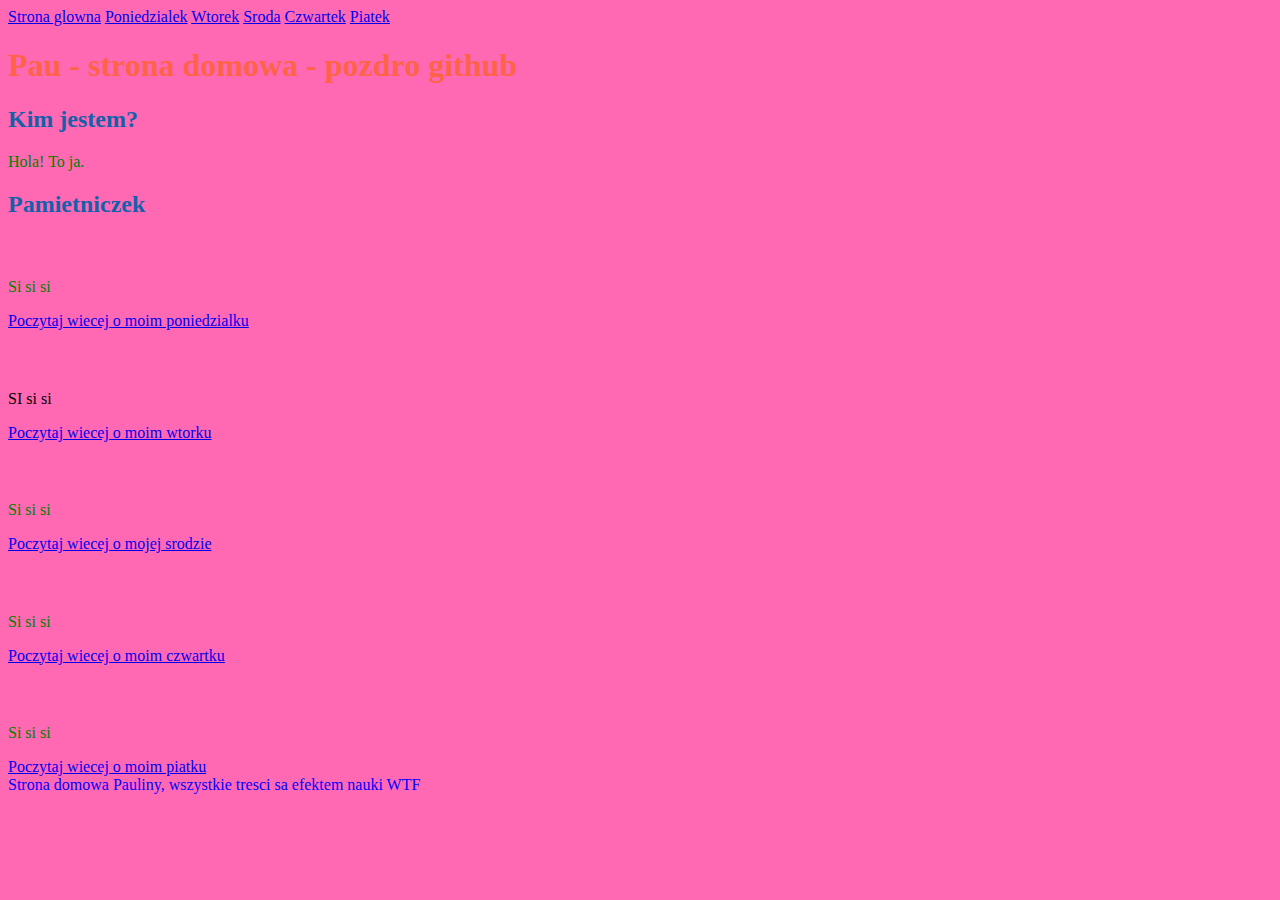
<file: index.html>
<!DOCTYPE html>
<html lang="en">

<head>
	<meta charset="UTF-8">
	<meta name="viewport" content="width=device-width, initial-scale=1.0">
	<meta http-equiv="X-UA-Compatible" content="ie=edge">
	<title>Document</title>
	<link href="style.css" rel="stylesheet" type="text/css">

</head>

<body>
	<main>
		<header>
			<a href="index.html"> Strona glowna</a>
            <a href="tydzien/poniedzialek.html"> Poniedzialek</a>
            <a href="tydzien/wtorek.html"> Wtorek</a>
            <a href="tydzien/sroda.html"> Sroda</a>
            <a href="tydzien/czwartek.html"> Czwartek</a>
			<a href="tydzien/piatek.html"> Piatek</a>		
		</header>
		<header>
			<h1 class="mainHeader"> Pau - strona domowa - pozdro github </h1>
		</header>

		<section>
			<h2 class="sectionHeader"> Kim jestem?</h2>
			<p class="paragraph"> Hola! To ja. </p>

		</section>

		<section>
			<h2 class="sectionHeader"></h2lass> Pamietniczek</h2>
		</section>

		<section>
			<h3 class="header"> Poniedzialek </h3>
			<p class="paragraph"> Si si si</p>
			<a href="tydzien/poniedzialek.html">Poczytaj wiecej o moim poniedzialku</a>
		</section>

		<section>
			<h3 class="header"> Wtorek </h3>
			<p> SI si si</p>
			<a href="tydzien/wtorek.html">Poczytaj wiecej o moim wtorku</a>

		</section>
		<section>
			<h3 class="header"> Sroda</h3>
			<p class="paragraph"> Si si si</p>
			<a href="tydzien/sroda.html">Poczytaj wiecej o mojej srodzie</a>
		</section>

		<section>
			<h3 class="header"> Czwartek</h3>
			<p class="paragraph"> Si si si</p>
			<a href="tydzien/czwartek.html">Poczytaj wiecej o moim czwartku</a>
		</section>

		<section>
			<h3 class="header"> Piatek</h3>
			<p class="paragraph"> Si si si</p>
			<a href="tydzien/piatek.html">Poczytaj wiecej o moim piatku</a><br>


		</section>


	</main>

	<footer class="footer"> Strona domowa Pauliny, wszystkie tresci sa efektem nauki WTF
	</footer>
	<script src="main.js"></script>
	</script>
</body>

</html>
</file>
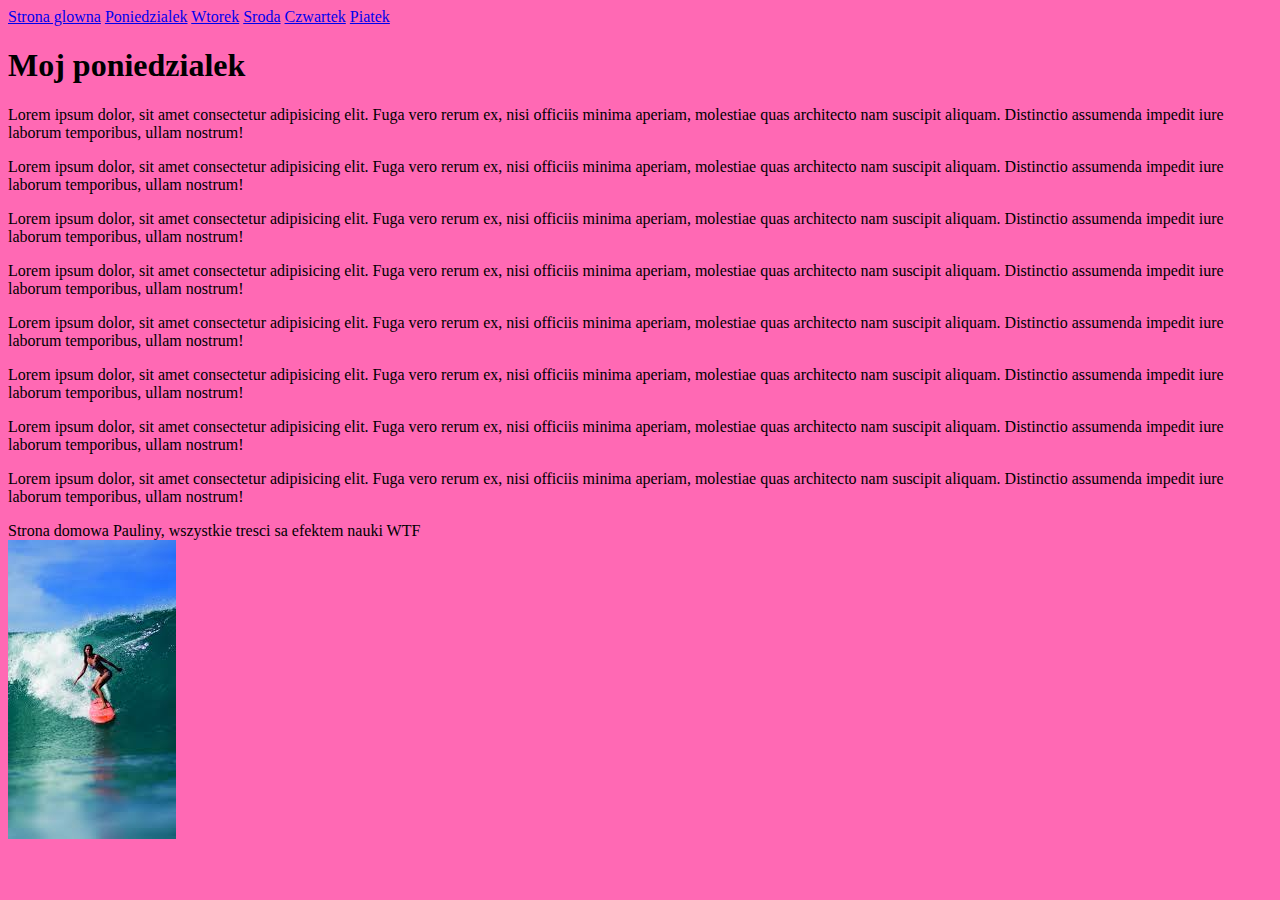
<file: tydzien/poniedzialek.html>
<!DOCTYPE html>
<html lang="pl">

<head>
    <meta charset="UTF-8">
    <meta name="viewport" content="width=device-width, initial-scale=1.0">
    <meta http-equiv="X-UA-Compatible" content="ie=edge">
    <title>Document</title>
    <link href="../style.css" rel="stylesheet" type="text/css">

</head>

<body>
    <main>
        <header>
            <a href="../index.html"> Strona glowna</a>
            <a href="poniedzialek.html"> Poniedzialek</a>
            <a href="wtorek.html"> Wtorek</a>
            <a href="sroda.html"> Sroda</a>
            <a href="czwartek.html"> Czwartek</a>
			<a href="piatek.html"> Piatek</a>

        </header>
        <h1>
Moj poniedzialek        </h1>
<p> Lorem ipsum dolor, sit amet consectetur adipisicing elit. Fuga vero rerum ex, nisi officiis minima aperiam, molestiae quas architecto nam suscipit aliquam. Distinctio assumenda impedit iure laborum temporibus, ullam nostrum!</p>
<p> Lorem ipsum dolor, sit amet consectetur adipisicing elit. Fuga vero rerum ex, nisi officiis minima aperiam, molestiae quas architecto nam suscipit aliquam. Distinctio assumenda impedit iure laborum temporibus, ullam nostrum!</p>
<p> Lorem ipsum dolor, sit amet consectetur adipisicing elit. Fuga vero rerum ex, nisi officiis minima aperiam, molestiae quas architecto nam suscipit aliquam. Distinctio assumenda impedit iure laborum temporibus, ullam nostrum!</p>
<p> Lorem ipsum dolor, sit amet consectetur adipisicing elit. Fuga vero rerum ex, nisi officiis minima aperiam, molestiae quas architecto nam suscipit aliquam. Distinctio assumenda impedit iure laborum temporibus, ullam nostrum!</p>
<p> Lorem ipsum dolor, sit amet consectetur adipisicing elit. Fuga vero rerum ex, nisi officiis minima aperiam, molestiae quas architecto nam suscipit aliquam. Distinctio assumenda impedit iure laborum temporibus, ullam nostrum!</p>
<p> Lorem ipsum dolor, sit amet consectetur adipisicing elit. Fuga vero rerum ex, nisi officiis minima aperiam, molestiae quas architecto nam suscipit aliquam. Distinctio assumenda impedit iure laborum temporibus, ullam nostrum!</p>
<p> Lorem ipsum dolor, sit amet consectetur adipisicing elit. Fuga vero rerum ex, nisi officiis minima aperiam, molestiae quas architecto nam suscipit aliquam. Distinctio assumenda impedit iure laborum temporibus, ullam nostrum!</p>
<p> Lorem ipsum dolor, sit amet consectetur adipisicing elit. Fuga vero rerum ex, nisi officiis minima aperiam, molestiae quas architecto nam suscipit aliquam. Distinctio assumenda impedit iure laborum temporibus, ullam nostrum!</p>

</main>
    <footer> Strona domowa Pauliny, wszystkie tresci sa efektem nauki WTF <br>
<img src="../surf.jpg" alt="zdjecie autorki strony">
    </footer>
</body>

</html>
</file>
<file: style.css>
body {
	background: hotpink;
}

.mainHeader {
	color: tomato;
}

.paragraph {
	color: green;
}

.sectionHeader {
	color: #1460AA;
}

.header {
	color: hotpink;
}

.footer {
	color: blue;
}
</file>
